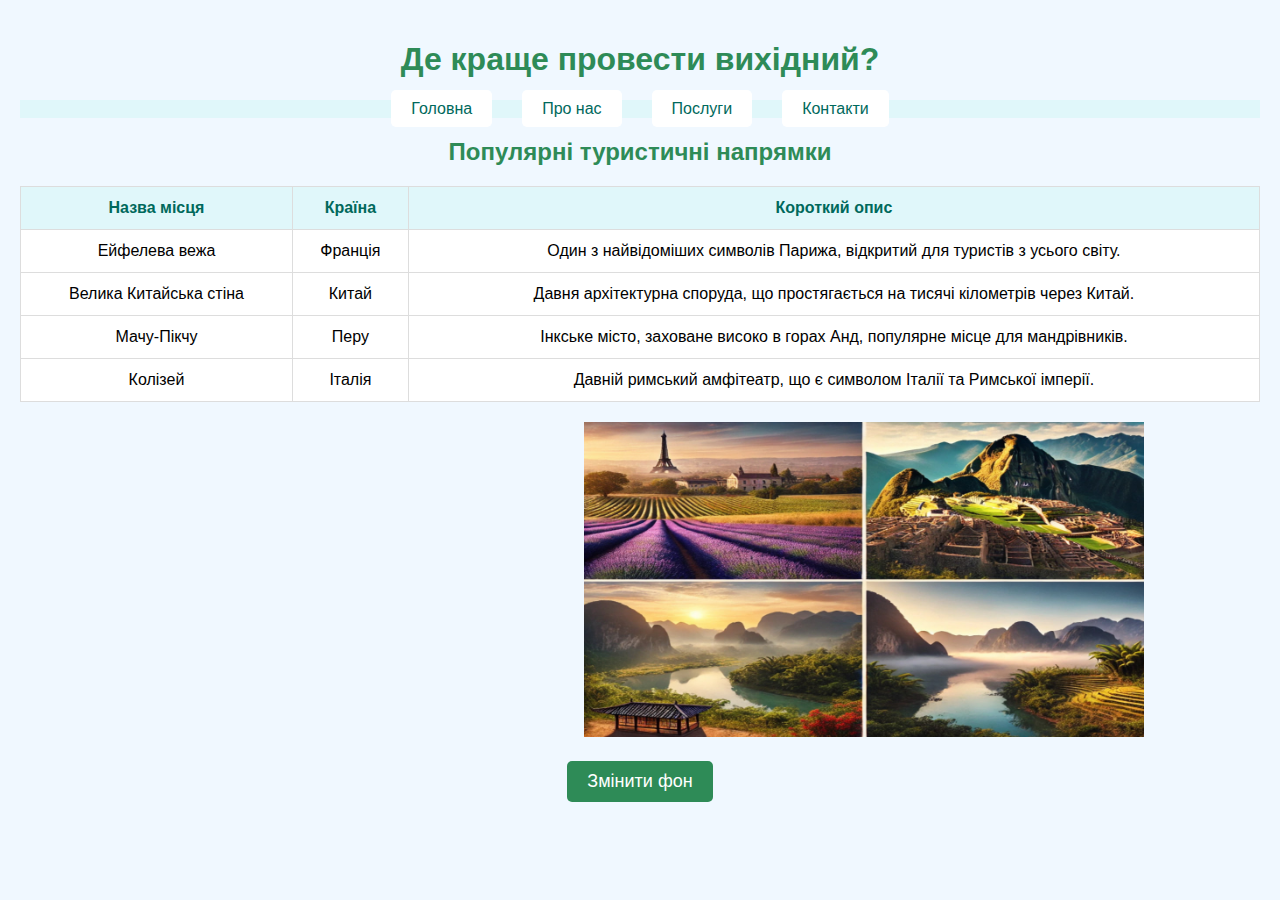
<file: index.html>
<!DOCTYPE html>
<html lang="en">
<head>
    <meta charset="UTF-8">
    <meta name="viewport" content="width=device-width, initial-scale=1.0">
    <title>Туристичний сайт</title>
    <link rel="stylesheet" href="styles.css"> <!-- Підключення CSS -->
</head>
<body>
    <h1>Де краще провести вихідний?</h1>
    <ul>
        <li><a href="home">Головна</a></li>
        <li><a href="about">Про нас</a></li>
        <li><a href="services">Послуги</a></li>
        <li><a href="contacts.html">Контакти</a></li>
    </ul>

    <h2>Популярні туристичні напрямки</h2>
    <table>
        <tr>
            <th>Назва місця</th>
            <th>Країна</th>
            <th>Короткий опис</th>
        </tr>
        <tr>
            <td>Ейфелева вежа</td>
            <td>Франція</td>
            <td>Один з найвідоміших символів Парижа, відкритий для туристів з усього світу.</td>
        </tr>
        <tr>
            <td>Велика Китайська стіна</td>
            <td>Китай</td>
            <td>Давня архітектурна споруда, що простягається на тисячі кілометрів через Китай.</td>
        </tr>
        <tr>
            <td>Мачу-Пікчу</td>
            <td>Перу</td>
            <td>Інкське місто, заховане високо в горах Анд, популярне місце для мандрівників.</td>
        </tr>
        <tr>
            <td>Колізей</td>
            <td>Італія</td>
            <td>Давній римський амфітеатр, що є символом Італії та Римської імперії.</td>
        </tr>
    </table>

    <iframe
        width="560"
        height="315"
        src="https://www.youtube.com/embed/1La4QzGeaaQ?si=9mhsQHYov-YX_PEU"
        title="YouTube video player"
        frameborder="0"
        allow="accelerometer; autoplay; clipboard-write; encrypted-media; gyroscope; picture-in-picture; web-share"
        referrerpolicy="strict-origin-when-cross-origin"
        allowfullscreen>
    </iframe>

    <img
        src="photo.jpg"
        alt="Маленька картинка"
        title="Маленька картинка"
        width="560"
        height="315"
    /><br>

    <!-- Кнопка для зміни фону -->
    <button class="change-bg-button" onclick="changeBackgroundColor()">Змінити фон</button>

    <script src="script.js"></script> <!-- Підключення JavaScript -->
</body>
</html>
</file>
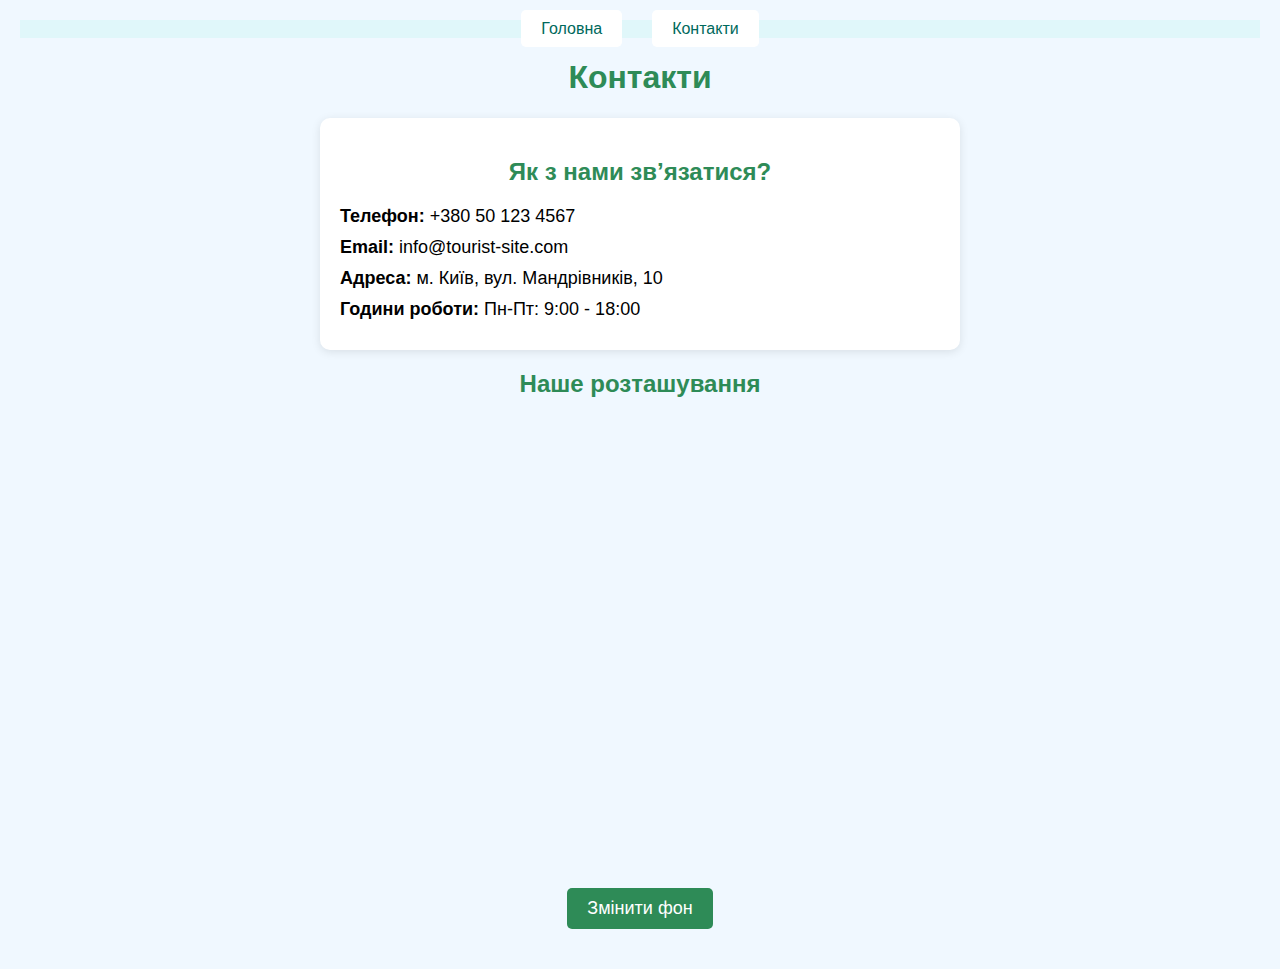
<file: contacts.html>
<!DOCTYPE html>
<html lang="en">
<head>
    <meta charset="UTF-8">
    <meta name="viewport" content="width=device-width, initial-scale=1.0">
    <title>Контакти</title>
    <style>
        /* Загальні стилі */
        body {
            font-family: Arial, sans-serif;
            margin: 0;
            padding: 20px;
            background-color: #f0f8ff;
        }
        h1, h2 {
            text-align: center;
            color: #2e8b57;
        }

        /* Стилі меню */
        ul {
            list-style-type: none;
            padding: 0;
            margin: 0;
            display: flex;
            justify-content: center;
            background-color: #e0f7fa;
        }
        ul li {
            margin: 0 15px;
        }
        ul li a {
            text-decoration: none;
            padding: 10px 20px;
            color: #00695c;
            background-color: #ffffff;
            border-radius: 5px;
            transition: background-color 0.3s, color 0.3s;
        }
        ul li a:hover {
            background-color: #2e8b57;
            color: #ffffff;
        }
        ul li a:active {
            background-color: #1d5b3a;
        }

        /* Контактна інформація */
        .contact-info {
            max-width: 600px;
            margin: 20px auto;
            padding: 20px;
            background-color: #ffffff;
            border-radius: 10px;
            box-shadow: 0 2px 10px rgba(0, 0, 0, 0.1);
        }
        .contact-info h2 {
            margin-bottom: 20px;
        }
        .contact-info p {
            margin: 10px 0;
            font-size: 18px;
        }

        /* Карта */
        iframe {
            display: block;
            margin: 20px auto;
            border: none;
            border-radius: 10px;
        }
    </style>
</head>
<body>
    <!-- Горизонтальне меню -->
    <ul>
        <li><a href="index.html">Головна</a></li>
        <li><a href="contacts.html">Контакти</a></li>
    </ul>

    <!-- Заголовок -->
    <h1>Контакти</h1>

    <!-- Контактна інформація -->
    <div class="contact-info">
        <h2>Як з нами зв’язатися?</h2>
        <p><strong>Телефон:</strong> +380 50 123 4567</p>
        <p><strong>Email:</strong> info@tourist-site.com</p>
        <p><strong>Адреса:</strong> м. Київ, вул. Мандрівників, 10</p>
        <p><strong>Години роботи:</strong> Пн-Пт: 9:00 - 18:00</p>
    </div>

    <!-- Карта -->
    <h2>Наше розташування</h2>
    <iframe 
        src="https://www.google.com/maps/embed?pb=!1m18!1m12!1m3!1d2520.337693265066!2d30.523847615987048!3d50.4501!2m3!1f0!2f0!3f0!3m2!1i1024!2i768!4f13.1!3m3!1m2!1s0x40d4ce65d1657c4f%3A0x52f52a55403a4d9!2z0JrQuNC10LLQtdGA0LbQtdC90LrQsCDQutC-0LvQsNGB0LjRgtC10YHRjA!5e0!3m2!1suk!2sua!4v1630937424619!5m2!1suk!2sua" 
        width="600" 
        height="450" 
        allowfullscreen="" 
        loading="lazy">
    </iframe>
    <button class="change-bg-button" onclick="changeBackgroundColor()">Змінити фон</button>
    <script src="script.js"></script> <!-- Підключення JavaScript -->
    <link rel="stylesheet" href="styles.css"> <!-- Підключення CSS -->
</file>
<file: styles.css>
/* Меню */
ul {
    list-style-type: none; /* Забираємо маркери списку */
    padding: 0;
    margin: 0;
    display: flex; /* Ставимо елементи горизонтально */
    justify-content: center; /* Центруємо меню */
    background-color: #e0f7fa; /* Колір фону меню */
}
li {
    margin: 0 15px; /* Відступи між елементами меню */
}
li a {
    text-decoration: none; /* Забираємо підкреслення */
    padding: 10px 20px;
    color: #00695c; /* Колір тексту */
    background-color: #ffffff; /* Початковий колір фону */
    border-radius: 5px; /* Заокруглення */
    transition: background-color 0.3s, color 0.3s; /* Плавний перехід */
}
li a:hover {
    background-color: #2e8b57; /* Фон при наведенні */
    color: #ffffff; /* Колір тексту при наведенні */
}
li a:active {
    background-color: #1d5b3a; /* Фон при натисканні */
}

/* Основні стилі */
body {
    font-family: Arial, sans-serif;
    margin: 0;
    padding: 20px;
    background-color: #f0f8ff;
    transition: background-color 0.5s; /* Анімація при зміні фону */
}
h1, h2 {
    text-align: center;
    color: #2e8b57;
}
table {
    width: 100%;
    border-collapse: collapse;
    margin-bottom: 20px;
}
th, td {
    padding: 12px;
    text-align: center;
    border: 1px solid #ddd;
}
th {
    background-color: #e0f7fa;
    color: #00695c;
}
td {
    background-color: #ffffff;
}

/* Стилі для кнопки */
.change-bg-button {
    display: block;
    margin: 20px auto;
    padding: 10px 20px;
    font-size: 18px;
    background-color: #2e8b57;
    color: white;
    border: none;
    border-radius: 5px;
    cursor: pointer;
    transition: background-color 0.3s, transform 0.2s;
}
.change-bg-button:hover {
    background-color: #1d5b3a;
}
.change-bg-button:active {
    transform: scale(0.98);
}
</file>
